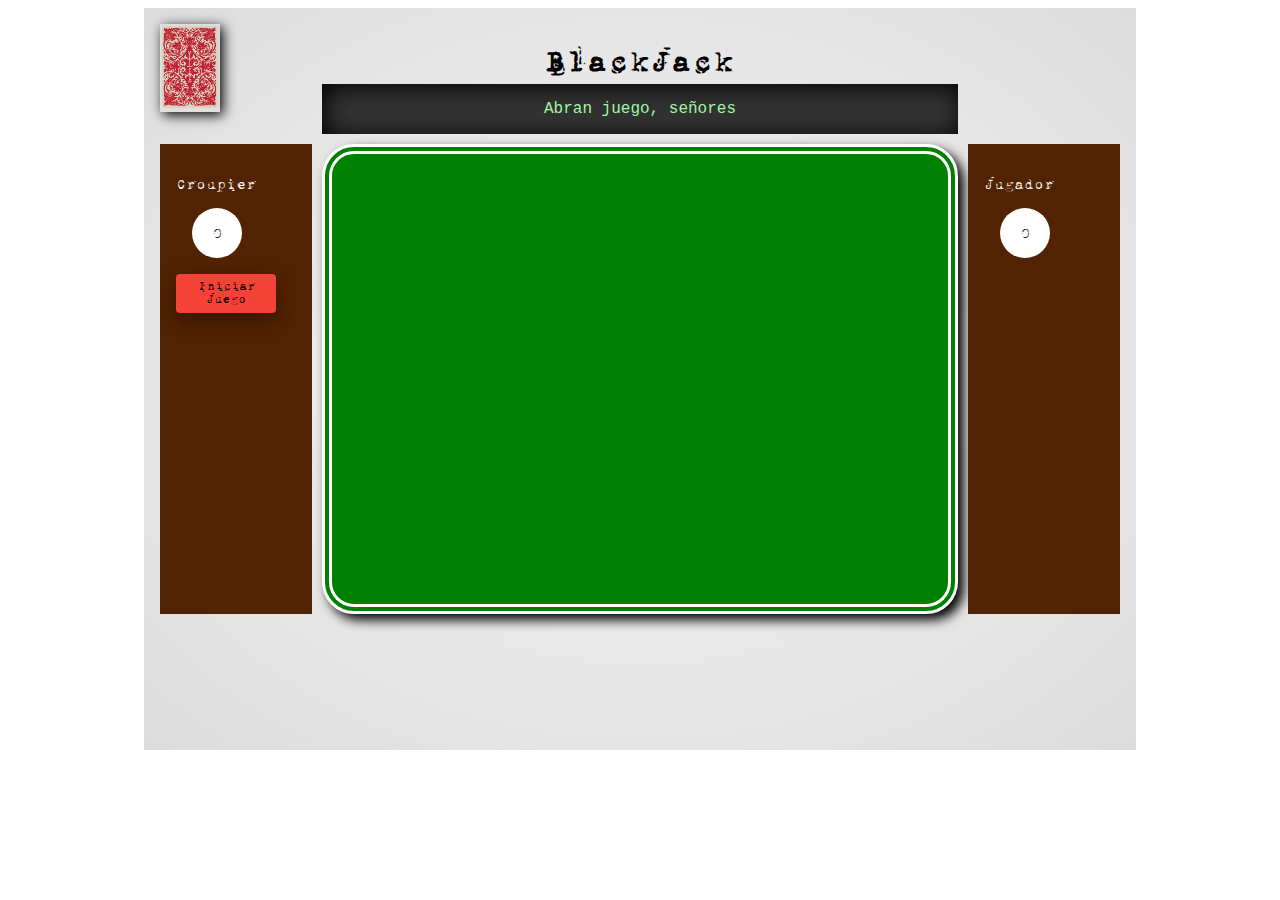
<file: index.html>
<!DOCTYPE html>
<html lang="es">
  <head>
    <meta charset="UTF-8" />
    <meta name="viewport" content="width=device-width, initial-scale=1.0" />
    <title>BlackJack</title>
    <link rel="stylesheet" href="style.css" />
  </head>
  <body>
    <div class="container">
      <h1>BlackJack</h1>
      <div class="dorso-carta"></div>
      <div></div>

      <div class="botones-croupier">
        <p>Croupier</p>
        <div class="marc-croupier">
          0
        </div>

        <button id="iniciar" class="button3">Iniciar Juego</button>
      </div>
      <div class="tablero">
        <div class="tabl-croupier"></div>
        <div class="tabl-jugador"></div>
      </div>
      <div class="botones-jugador">
        <p>Jugador</p>
        <div class="marc-jugador">0</div>

        <button id="pedirCarta" class="button2">
          Pedir Carta
        </button>
        <button id='plantarse'>Plantarse</button>
        <!-- <p>----</p>
        <button class="button1">¿AS vale 1?</button> -->
      </div>
      <div class="display">
        Abran juego, señores
      </div>
    </div>
    <script src="libreria.js"></script>
    <script src="baraja.js"></script>
    <script src="blackjack.js"></script>
  </body>
</html>
</file>
<file: style.css>
@font-face {
  font-family: "blackjack";
  src: url("fonts/1942.ttf");
}
@font-face {
  font-family: "carta";
  src: url("fonts/cards-webfont.woff");
}
html {
  --main-bg-color: whitesmoke;
  --bg-tapete-color: green;
  --bg-madera-color: rgb(82, 35, 2);
  --main-color: #333;
  --color-tapete: whitesmoke;
  box-sizing: border-box;
}

body {
  font-family: "blackjack";
}

.container {
  padding: 1em;
  background-image: radial-gradient(whitesmoke, #ddd);
  max-width: 960px;
  margin: 0 auto;
  display: grid;
  grid-template-columns: repeat(12, 1fr);
  grid-gap: 10px;
  grid-template-rows: repeat(12, 50px);
}
h1 {
  grid-column: 3/11;
  grid-row: 1;

  text-align: center;
}
.item {
  border: solid 1px whitesmoke;
}
.top {
  grid-column: 3/ 11;
  grid-row: 1/3;
}
.carta {
  display: block;
  width: 60px;
  height: 88px;

  background-size: contain;
  box-shadow: inset 3px 3px 24px black;
  transform: rotate(90deg);
  border: solid 2px white;
  border-radius: 6px;
  text-align: center;
}
.carta span {
  padding: 0;
  font-family: "carta";
  font-size: 50px;
  background-color: white;

  padding-top: 5px;
  line-height: 100px;
  box-shadow: 3px 3px 24px black;
}
span.picas,
span.treboles {
  color: black;
}
span.corazones,
span.diamantes {
  color: red;
}
.dorso-carta {
  width: 60px;
  height: 88px;
  background-image: url("images/dorso-carta.png");
  background-size: contain;
  box-shadow: 3px 3px 12px black;
}

.tablero {
  grid-column: 3/11;
  min-height: 450px;
  height: fit-content;
  grid-row: 3/11;
  background-color: var(--bg-tapete-color);
  color: whitesmoke;
  border: 10px double white;
  border-radius: 2em;
  display: grid;
  grid-template-columns: repeat(2, 1fr);
  grid-template-rows: 1;
  justify-items: center;
  align-items: center;
  box-shadow: 6px 6px 12px black;
}

.tabl-croupier {
  grid-column: 1;
  grid-row: 1;
}
.tabl-jugador {
  grid-column: 2;
  grid-row: 1;
}
.marc-jugador,
.marc-croupier {
  background-color: white;
  color: black;
  text-align: center;
  margin: 1em;
  width: 50px;
  height: 50px;
  border-radius: 50%;
  line-height: 50px;
}
.botones-croupier {
  padding: 1em;
  color: whitesmoke;
  grid-column: 1/3;
  grid-row: 3/11;
  background-color: var(--bg-madera-color);
}
.botones-jugador {
  color: whitesmoke;
  grid-column: 11/13;
  grid-row: 3/11;
  background-color: var(--bg-madera-color);
  padding: 1em;
}
.display {
  padding: 1em;
  grid-column: 3/11;
  grid-row: 2;
  background-color: #333;
  color: whitesmoke;
  text-align: center;
  color: #a1f5a4;
  font-family: "Courier New", Courier, monospace;
  box-shadow: inset 3px 3px 24px black;
}
button {
  font-size: 0.8em;
  font-family: "blackjack";
  border: none;
  max-width: 100px;

  padding: 0.5em 1em;
  text-align: center;
  text-decoration: none;
  display: inline-block;
  border-radius: 4px;
  box-shadow: 0 8px 16px 0 rgba(0, 0, 0, 0.2), 0 6px 20px 0 rgba(0, 0, 0, 0.19);
  margin-bottom: 0.5em;
  transition: 1s ease-in-out;
}
.button1 {
  background-color: #4caf50;
} /* Green */
.button2 {
  background-color: #008cba;
} /* Blue */
.button3 {
  background-color: #f44336;
} /* Red */
.button4 {
  background-color: #e7e7e7;
  color: black;
} /* Gray */
.button5 {
  background-color: #555555;
} /* Black */
.animacion {
  position: relative;

  animation-duration: 3s;
  animation-name: animacionCarta;
}
/* animacion cartas */
@keyframes animacionCarta {
  from {
    left: -150px;
    top: 550px;
    opacity: 0;
  }

  to {
    left: 0;
    top: 0;
    opacity: 1;
  }
}
/* conmutador */
.conmutador {
  transform: rotate(-90deg);
  height: 20;
  width: 60;
}
.conmutador,
.conmutador span {
  display: inline-block;
  font-size: 10px;
  margin: 0;
  padding: 0;
}
.conmutador label {
  display: inline-block;
  color: #b7b7b7;
  /* margin: 0 5px 0 5px; */
  font-weight: bold;
  position: relative;
  top: -30px;
}
.conmutador label:first-child {
  left: -10px;
  top: -20px;
}
.conmutador label:last-child {
  left: 35px;
}

.switch-bg {
  display: inline-block;
  width: 40px;
  background: #d6d6d6;
  height: 10px;
  padding: 2px;
  border-radius: 6px;
  border: 2pt solid #b7b7b7;
  position: relative;
  top: 30px;
}
.switch {
  /* margin: -10px 0 -5px 0px; */
  background-color: #c53838;
  height: 15px;
  width: 15px;
  border-radius: 50%;
  border: none;
  transition: 0.1s ease-in-out;
  cursor: pointer;
  top: -47px;
  left: -15px;
}
.on {
  /* margin: -10px 0 -5px 10px; */
  background-color: rgba(172, 255, 47, 0.897);
  border: none;
  position: relative;
  top: -47px;
  left: 15px;
}
</file>
